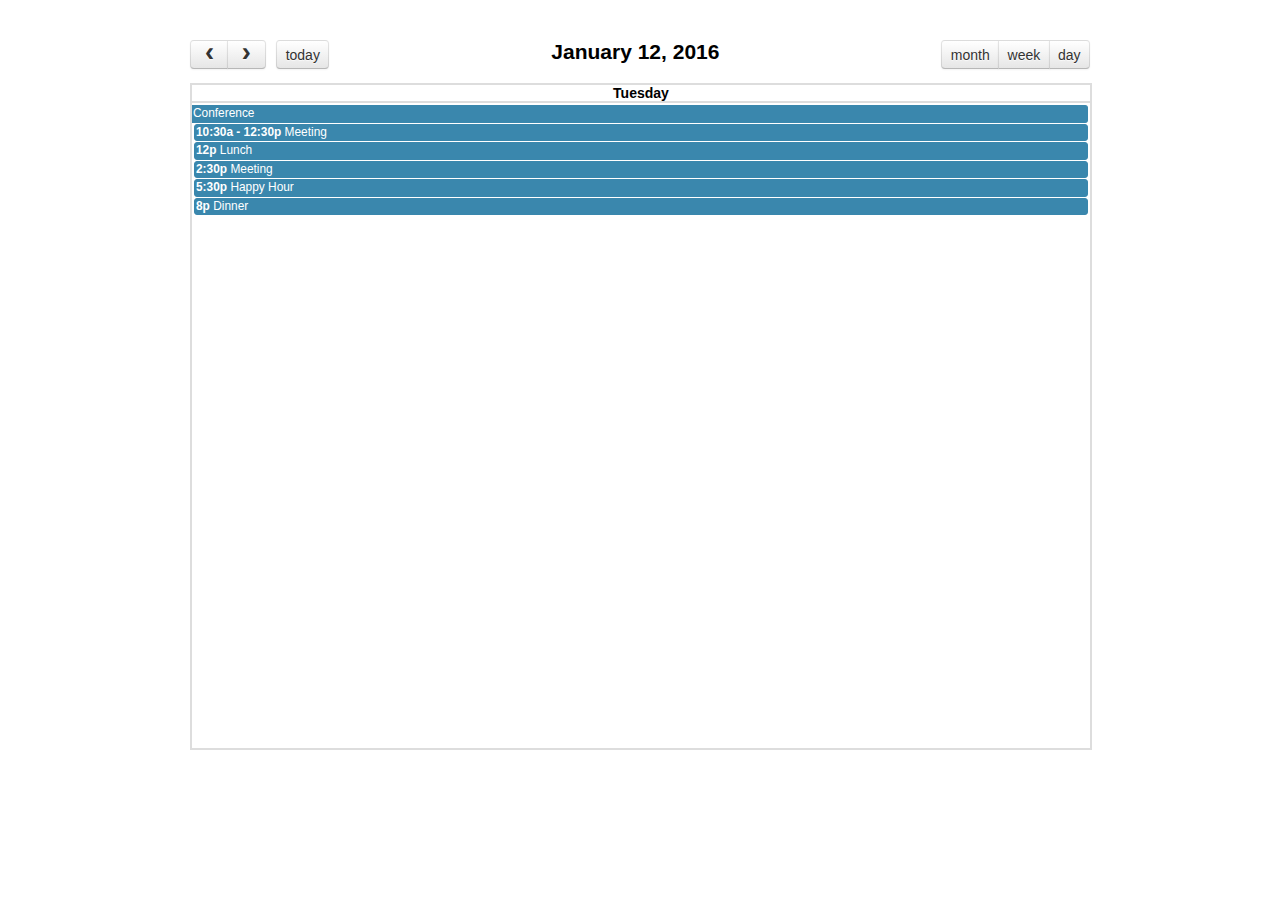
<file: fullcalendar-2.6.0/demos/agenda-views.html>
<!DOCTYPE html>
<html>
<head>
<meta charset='utf-8' />
<link href='../fullcalendar.css' rel='stylesheet' />
<link href='../fullcalendar.print.css' rel='stylesheet' media='print' />
<script src='../lib/moment.min.js'></script>
<script src='../lib/jquery.min.js'></script>
<script src='../fullcalendar.min.js'></script>
<script>

	$(document).ready(function() {

		$('#calendar').fullCalendar({
			header: {
				left: 'prev,next today',
				center: 'title',
				right: 'month,agendaWeek,agendaDay'
			},
			defaultDate: '2016-01-12',
			editable: true,
			eventLimit: true, // allow "more" link when too many events
			events: [
				{
					title: 'All Day Event',
					start: '2016-01-01'
				},
				{
					title: 'Long Event',
					start: '2016-01-07',
					end: '2016-01-10'
				},
				{
					id: 999,
					title: 'Repeating Event',
					start: '2016-01-09T16:00:00'
				},
				{
					id: 999,
					title: 'Repeating Event',
					start: '2016-01-16T16:00:00'
				},
				{
					title: 'Conference',
					start: '2016-01-11',
					end: '2016-01-13'
				},
				{
					title: 'Meeting',
					start: '2016-01-12T10:30:00',
					end: '2016-01-12T12:30:00'
				},
				{
					title: 'Lunch',
					start: '2016-01-12T12:00:00'
				},
				{
					title: 'Meeting',
					start: '2016-01-12T14:30:00'
				},
				{
					title: 'Happy Hour',
					start: '2016-01-12T17:30:00'
				},
				{
					title: 'Dinner',
					start: '2016-01-12T20:00:00'
				},
				{
					title: 'Birthday Party',
					start: '2016-01-13T07:00:00'
				},
				{
					title: 'Click for Google',
					url: 'http://google.com/',
					start: '2016-01-28'
				}
			]
		});

	});

</script>
<style>

	body {
		margin: 40px 10px;
		padding: 0;
		font-family: "Lucida Grande",Helvetica,Arial,Verdana,sans-serif;
		font-size: 14px;
	}

	#calendar {
		max-width: 900px;
		margin: 0 auto;
	}

</style>
</head>
<body>

	<div id='calendar'></div>

</body>
</html>
</file>
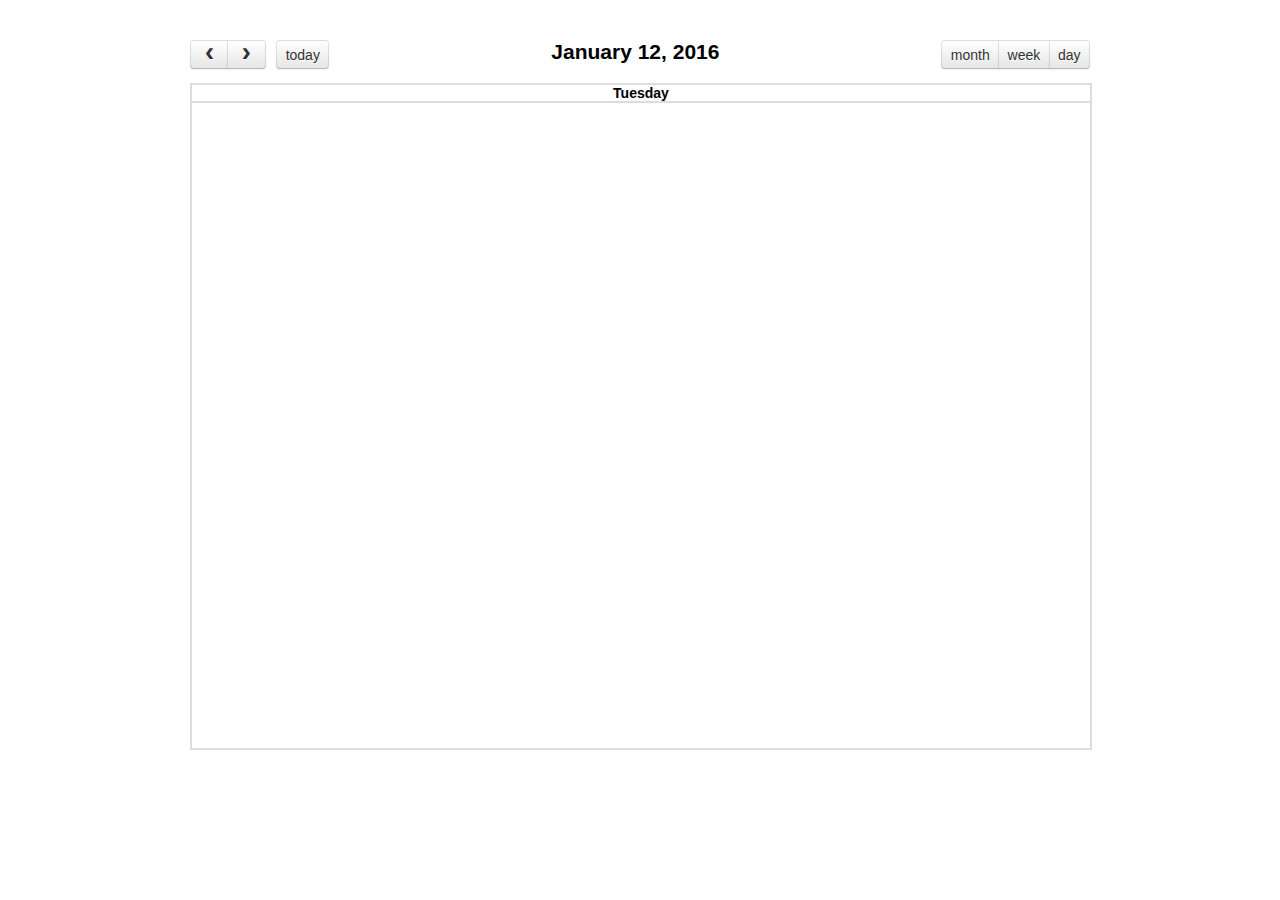
<file: fullcalendar-2.6.0/demos/background-events.html>
<!DOCTYPE html>
<html>
<head>
<meta charset='utf-8' />
<link href='../fullcalendar.css' rel='stylesheet' />
<link href='../fullcalendar.print.css' rel='stylesheet' media='print' />
<script src='../lib/moment.min.js'></script>
<script src='../lib/jquery.min.js'></script>
<script src='../fullcalendar.min.js'></script>
<script>

	$(document).ready(function() {

		$('#calendar').fullCalendar({
			header: {
				left: 'prev,next today',
				center: 'title',
				right: 'month,agendaWeek,agendaDay'
			},
			defaultDate: '2016-01-12',
			businessHours: true, // display business hours
			editable: true,
			events: [
				{
					title: 'Business Lunch',
					start: '2016-01-03T13:00:00',
					constraint: 'businessHours'
				},
				{
					title: 'Meeting',
					start: '2016-01-13T11:00:00',
					constraint: 'availableForMeeting', // defined below
					color: '#257e4a'
				},
				{
					title: 'Conference',
					start: '2016-01-18',
					end: '2016-01-20'
				},
				{
					title: 'Party',
					start: '2016-01-29T20:00:00'
				},

				// areas where "Meeting" must be dropped
				{
					id: 'availableForMeeting',
					start: '2016-01-11T10:00:00',
					end: '2016-01-11T16:00:00',
					rendering: 'background'
				},
				{
					id: 'availableForMeeting',
					start: '2016-01-13T10:00:00',
					end: '2016-01-13T16:00:00',
					rendering: 'background'
				},

				// red areas where no events can be dropped
				{
					start: '2016-01-24',
					end: '2016-01-28',
					overlap: false,
					rendering: 'background',
					color: '#ff9f89'
				},
				{
					start: '2016-01-06',
					end: '2016-01-08',
					overlap: false,
					rendering: 'background',
					color: '#ff9f89'
				}
			]
		});
		
	});

</script>
<style>

	body {
		margin: 40px 10px;
		padding: 0;
		font-family: "Lucida Grande",Helvetica,Arial,Verdana,sans-serif;
		font-size: 14px;
	}

	#calendar {
		max-width: 900px;
		margin: 0 auto;
	}

</style>
</head>
<body>

	<div id='calendar'></div>

</body>
</html>
</file>
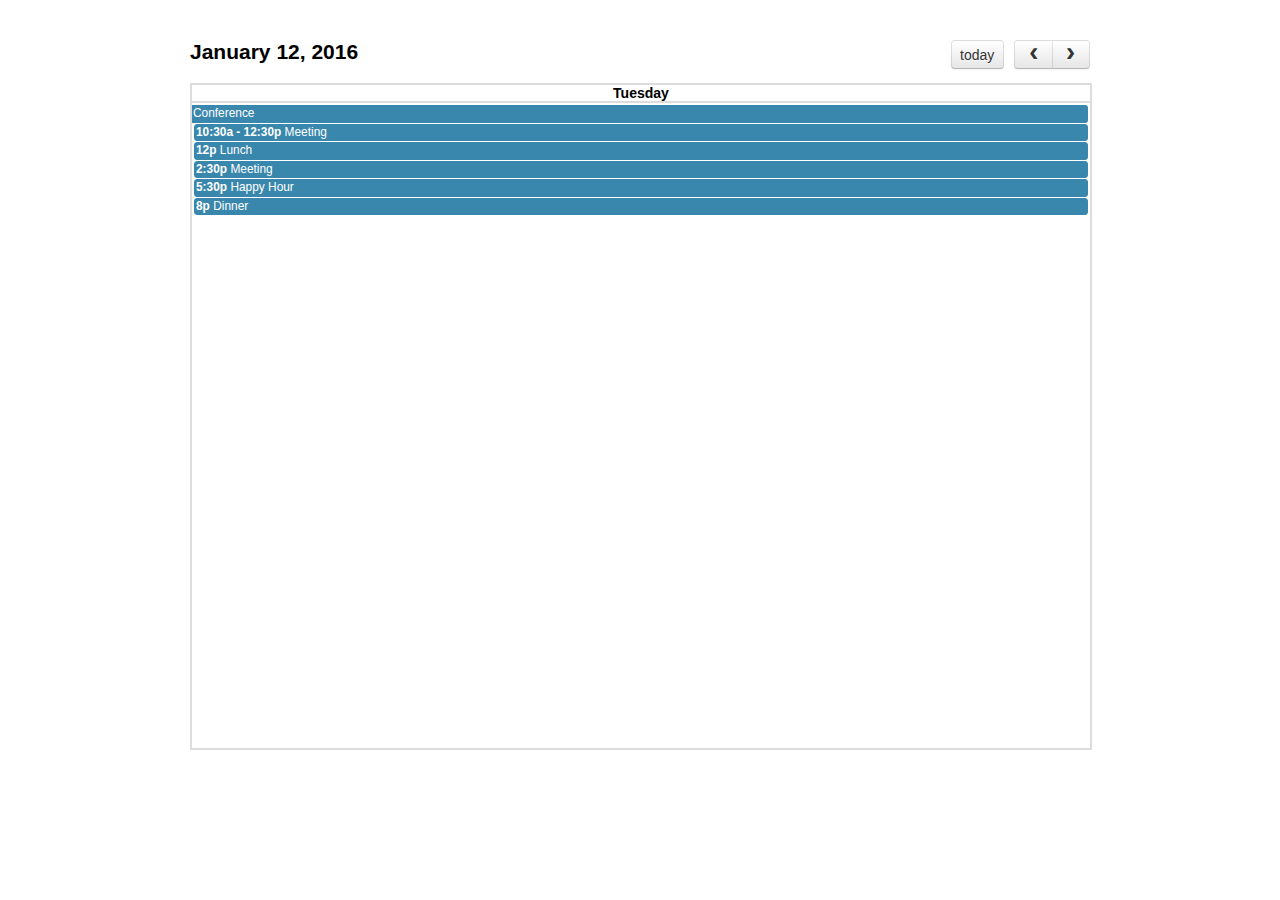
<file: fullcalendar-2.6.0/demos/default.html>
<!DOCTYPE html>
<html>
<head>
<meta charset='utf-8' />
<link href='../fullcalendar.css' rel='stylesheet' />
<link href='../fullcalendar.print.css' rel='stylesheet' media='print' />
<script src='../lib/moment.min.js'></script>
<script src='../lib/jquery.min.js'></script>
<script src='../fullcalendar.min.js'></script>
<script>

	$(document).ready(function() {

		$('#calendar').fullCalendar({
			defaultDate: '2016-01-12',
			editable: true,
			eventLimit: true, // allow "more" link when too many events
			events: [
				{
					title: 'All Day Event',
					start: '2016-01-01'
				},
				{
					title: 'Long Event',
					start: '2016-01-07',
					end: '2016-01-10'
				},
				{
					id: 999,
					title: 'Repeating Event',
					start: '2016-01-09T16:00:00'
				},
				{
					id: 999,
					title: 'Repeating Event',
					start: '2016-01-16T16:00:00'
				},
				{
					title: 'Conference',
					start: '2016-01-11',
					end: '2016-01-13'
				},
				{
					title: 'Meeting',
					start: '2016-01-12T10:30:00',
					end: '2016-01-12T12:30:00'
				},
				{
					title: 'Lunch',
					start: '2016-01-12T12:00:00'
				},
				{
					title: 'Meeting',
					start: '2016-01-12T14:30:00'
				},
				{
					title: 'Happy Hour',
					start: '2016-01-12T17:30:00'
				},
				{
					title: 'Dinner',
					start: '2016-01-12T20:00:00'
				},
				{
					title: 'Birthday Party',
					start: '2016-01-13T07:00:00'
				},
				{
					title: 'Click for Google',
					url: 'http://google.com/',
					start: '2016-01-28'
				}
			]
		});
		
	});

</script>
<style>

	body {
		margin: 40px 10px;
		padding: 0;
		font-family: "Lucida Grande",Helvetica,Arial,Verdana,sans-serif;
		font-size: 14px;
	}

	#calendar {
		max-width: 900px;
		margin: 0 auto;
	}

</style>
</head>
<body>

	<div id='calendar'></div>

</body>
</html>
</file>
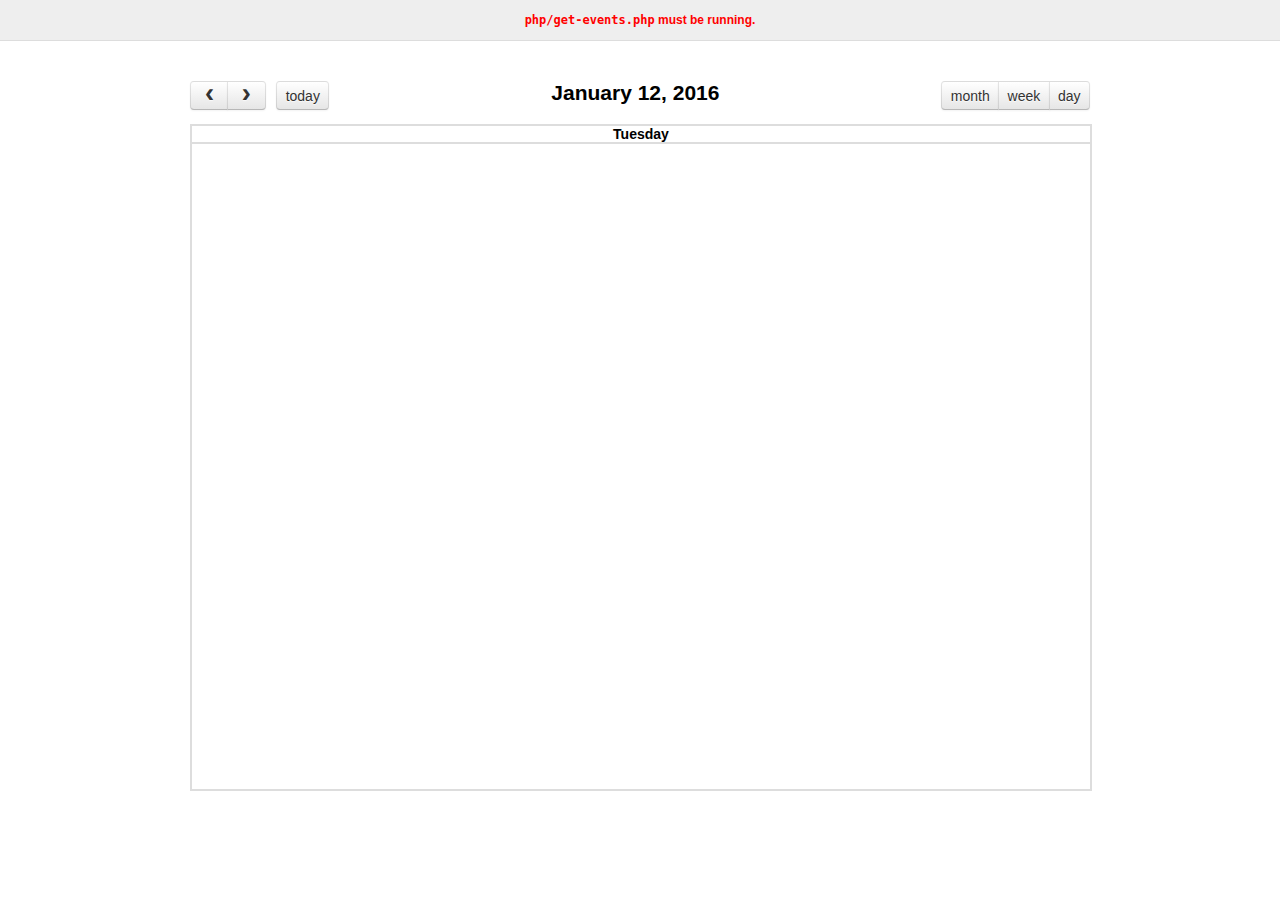
<file: fullcalendar-2.6.0/demos/json.html>
<!DOCTYPE html>
<html>
<head>
<meta charset='utf-8' />
<link href='../fullcalendar.css' rel='stylesheet' />
<link href='../fullcalendar.print.css' rel='stylesheet' media='print' />
<script src='../lib/moment.min.js'></script>
<script src='../lib/jquery.min.js'></script>
<script src='../fullcalendar.min.js'></script>
<script>

	$(document).ready(function() {
	
		$('#calendar').fullCalendar({
			header: {
				left: 'prev,next today',
				center: 'title',
				right: 'month,agendaWeek,agendaDay'
			},
			defaultDate: '2016-01-12',
			editable: true,
			eventLimit: true, // allow "more" link when too many events
			events: {
				url: 'php/get-events.php',
				error: function() {
					$('#script-warning').show();
				}
			},
			loading: function(bool) {
				$('#loading').toggle(bool);
			}
		});
		
	});

</script>
<style>

	body {
		margin: 0;
		padding: 0;
		font-family: "Lucida Grande",Helvetica,Arial,Verdana,sans-serif;
		font-size: 14px;
	}

	#script-warning {
		display: none;
		background: #eee;
		border-bottom: 1px solid #ddd;
		padding: 0 10px;
		line-height: 40px;
		text-align: center;
		font-weight: bold;
		font-size: 12px;
		color: red;
	}

	#loading {
		display: none;
		position: absolute;
		top: 10px;
		right: 10px;
	}

	#calendar {
		max-width: 900px;
		margin: 40px auto;
		padding: 0 10px;
	}

</style>
</head>
<body>

	<div id='script-warning'>
		<code>php/get-events.php</code> must be running.
	</div>

	<div id='loading'>loading...</div>

	<div id='calendar'></div>

</body>
</html>
</file>
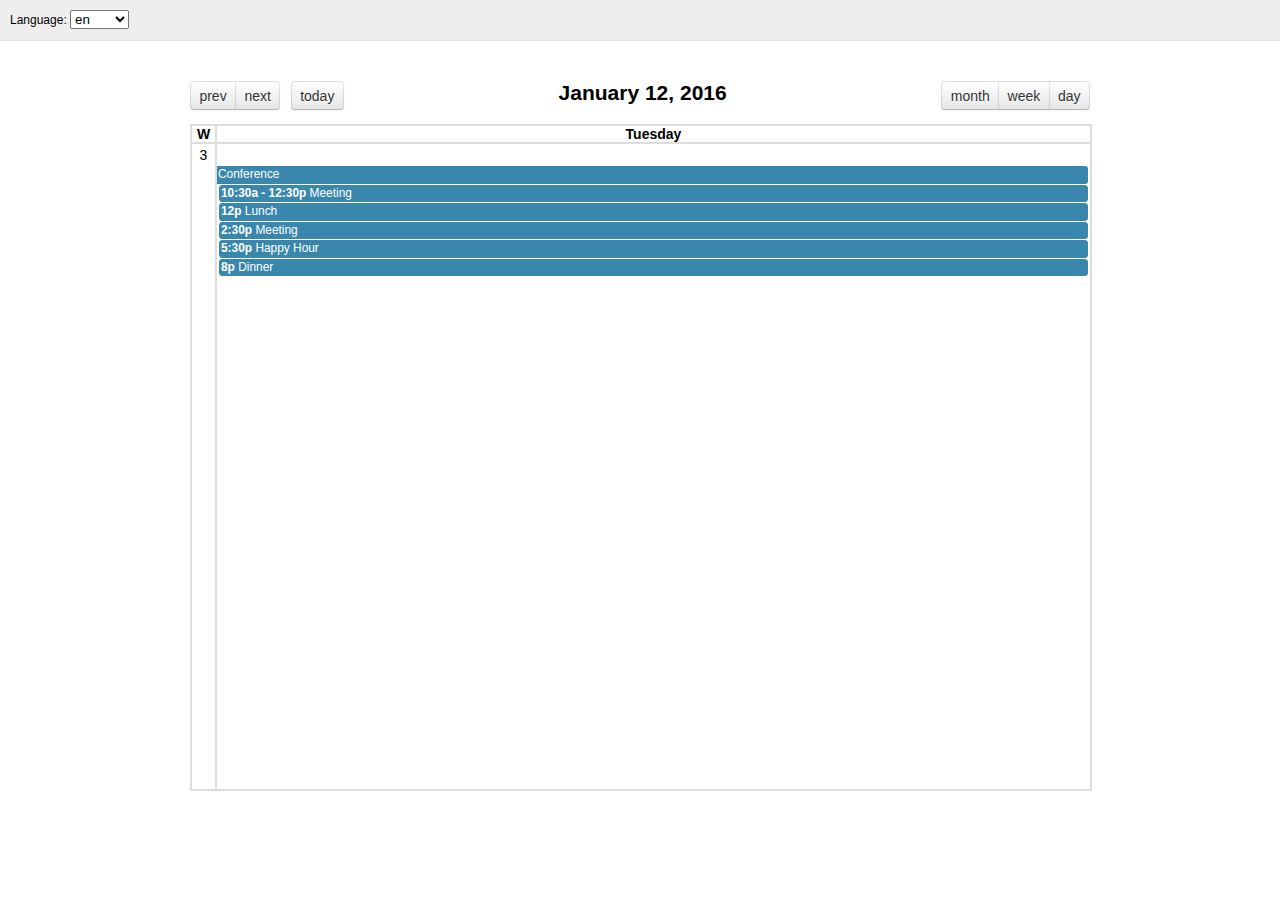
<file: fullcalendar-2.6.0/demos/languages.html>
<!DOCTYPE html>
<html>
<head>
<meta charset='utf-8' />
<link rel='stylesheet' href='../lib/cupertino/jquery-ui.min.css' />
<link href='../fullcalendar.css' rel='stylesheet' />
<link href='../fullcalendar.print.css' rel='stylesheet' media='print' />
<script src='../lib/moment.min.js'></script>
<script src='../lib/jquery.min.js'></script>
<script src='../fullcalendar.min.js'></script>
<script src='../lang-all.js'></script>
<script>

	$(document).ready(function() {
		var currentLangCode = 'en';

		// build the language selector's options
		$.each($.fullCalendar.langs, function(langCode) {
			$('#lang-selector').append(
				$('<option/>')
					.attr('value', langCode)
					.prop('selected', langCode == currentLangCode)
					.text(langCode)
			);
		});

		// rerender the calendar when the selected option changes
		$('#lang-selector').on('change', function() {
			if (this.value) {
				currentLangCode = this.value;
				$('#calendar').fullCalendar('destroy');
				renderCalendar();
			}
		});

		function renderCalendar() {
			$('#calendar').fullCalendar({
				header: {
					left: 'prev,next today',
					center: 'title',
					right: 'month,agendaWeek,agendaDay'
				},
				defaultDate: '2016-01-12',
				lang: currentLangCode,
				buttonIcons: false, // show the prev/next text
				weekNumbers: true,
				editable: true,
				eventLimit: true, // allow "more" link when too many events
				events: [
					{
						title: 'All Day Event',
						start: '2016-01-01'
					},
					{
						title: 'Long Event',
						start: '2016-01-07',
						end: '2016-01-10'
					},
					{
						id: 999,
						title: 'Repeating Event',
						start: '2016-01-09T16:00:00'
					},
					{
						id: 999,
						title: 'Repeating Event',
						start: '2016-01-16T16:00:00'
					},
					{
						title: 'Conference',
						start: '2016-01-11',
						end: '2016-01-13'
					},
					{
						title: 'Meeting',
						start: '2016-01-12T10:30:00',
						end: '2016-01-12T12:30:00'
					},
					{
						title: 'Lunch',
						start: '2016-01-12T12:00:00'
					},
					{
						title: 'Meeting',
						start: '2016-01-12T14:30:00'
					},
					{
						title: 'Happy Hour',
						start: '2016-01-12T17:30:00'
					},
					{
						title: 'Dinner',
						start: '2016-01-12T20:00:00'
					},
					{
						title: 'Birthday Party',
						start: '2016-01-13T07:00:00'
					},
					{
						title: 'Click for Google',
						url: 'http://google.com/',
						start: '2016-01-28'
					}
				]
			});
		}

		renderCalendar();
	});

</script>
<style>

	body {
		margin: 0;
		padding: 0;
		font-family: "Lucida Grande",Helvetica,Arial,Verdana,sans-serif;
		font-size: 14px;
	}

	#top {
		background: #eee;
		border-bottom: 1px solid #ddd;
		padding: 0 10px;
		line-height: 40px;
		font-size: 12px;
	}

	#calendar {
		max-width: 900px;
		margin: 40px auto;
		padding: 0 10px;
	}

</style>
</head>
<body>

	<div id='top'>

		Language:
		<select id='lang-selector'></select>

	</div>

	<div id='calendar'></div>

</body>
</html>
</file>
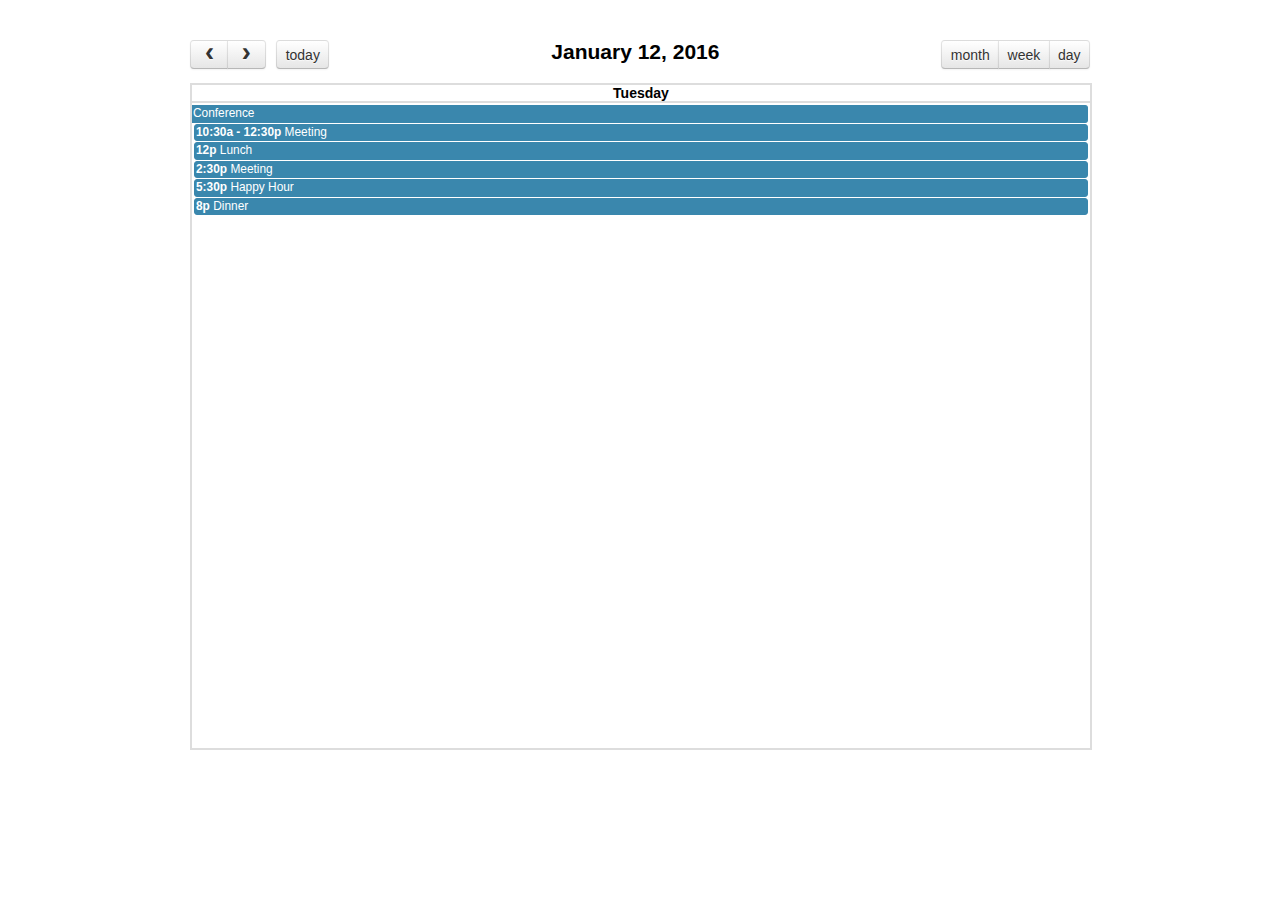
<file: fullcalendar-2.6.0/demos/selectable.html>
<!DOCTYPE html>
<html>
<head>
<meta charset='utf-8' />
<link href='../fullcalendar.css' rel='stylesheet' />
<link href='../fullcalendar.print.css' rel='stylesheet' media='print' />
<script src='../lib/moment.min.js'></script>
<script src='../lib/jquery.min.js'></script>
<script src='../fullcalendar.min.js'></script>
<script>

	$(document).ready(function() {
		
		$('#calendar').fullCalendar({
			header: {
				left: 'prev,next today',
				center: 'title',
				right: 'month,agendaWeek,agendaDay'
			},
			defaultDate: '2016-01-12',
			selectable: true,
			selectHelper: true,
			select: function(start, end) {
				var title = prompt('Event Title:');
				var eventData;
				if (title) {
					eventData = {
						title: title,
						start: start,
						end: end
					};
					$('#calendar').fullCalendar('renderEvent', eventData, true); // stick? = true
				}
				$('#calendar').fullCalendar('unselect');
			},
			editable: true,
			eventLimit: true, // allow "more" link when too many events
			events: [
				{
					title: 'All Day Event',
					start: '2016-01-01'
				},
				{
					title: 'Long Event',
					start: '2016-01-07',
					end: '2016-01-10'
				},
				{
					id: 999,
					title: 'Repeating Event',
					start: '2016-01-09T16:00:00'
				},
				{
					id: 999,
					title: 'Repeating Event',
					start: '2016-01-16T16:00:00'
				},
				{
					title: 'Conference',
					start: '2016-01-11',
					end: '2016-01-13'
				},
				{
					title: 'Meeting',
					start: '2016-01-12T10:30:00',
					end: '2016-01-12T12:30:00'
				},
				{
					title: 'Lunch',
					start: '2016-01-12T12:00:00'
				},
				{
					title: 'Meeting',
					start: '2016-01-12T14:30:00'
				},
				{
					title: 'Happy Hour',
					start: '2016-01-12T17:30:00'
				},
				{
					title: 'Dinner',
					start: '2016-01-12T20:00:00'
				},
				{
					title: 'Birthday Party',
					start: '2016-01-13T07:00:00'
				},
				{
					title: 'Click for Google',
					url: 'http://google.com/',
					start: '2016-01-28'
				}
			]
		});
		
	});

</script>
<style>

	body {
		margin: 40px 10px;
		padding: 0;
		font-family: "Lucida Grande",Helvetica,Arial,Verdana,sans-serif;
		font-size: 14px;
	}

	#calendar {
		max-width: 900px;
		margin: 0 auto;
	}

</style>
</head>
<body>

	<div id='calendar'></div>

</body>
</html>
</file>
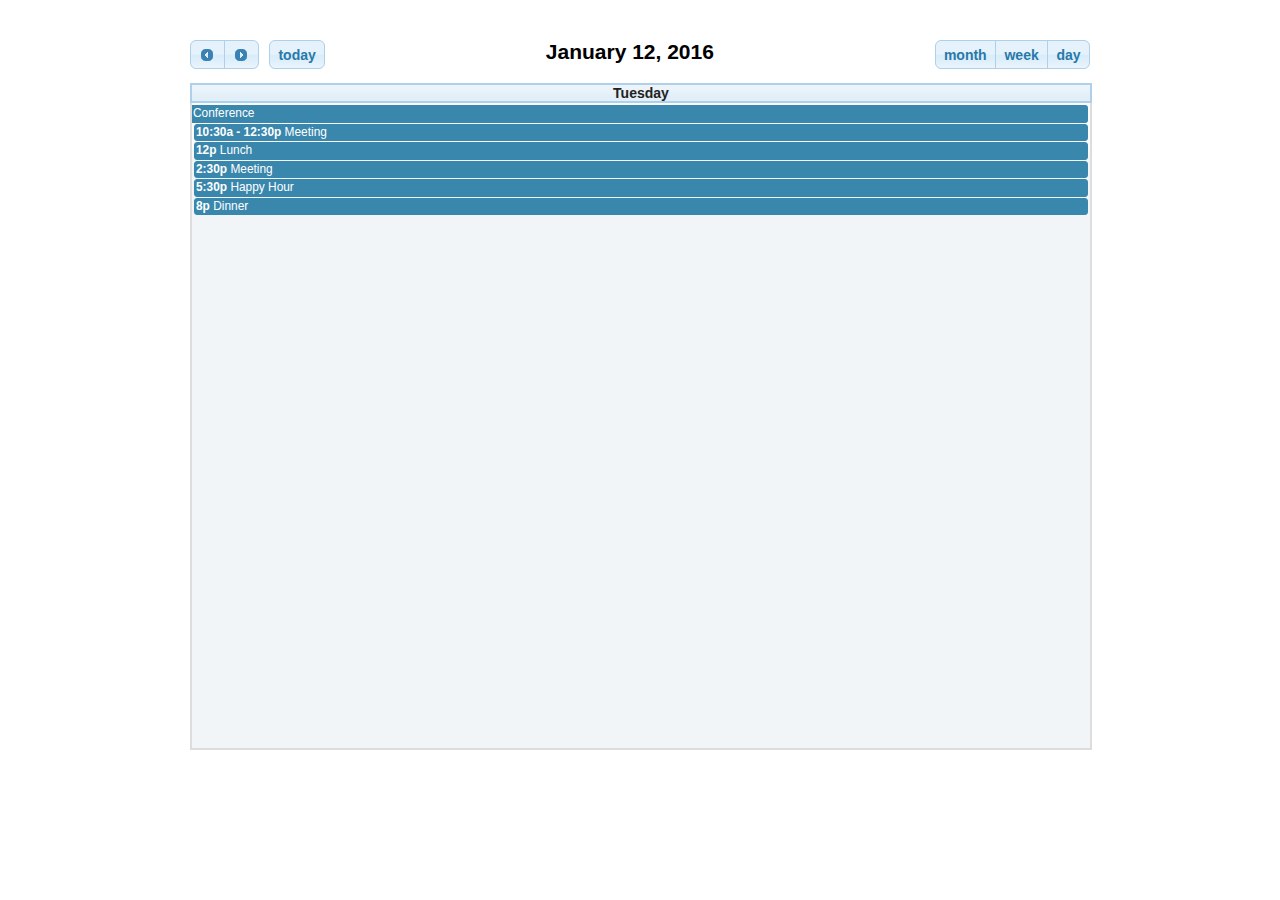
<file: fullcalendar-2.6.0/demos/theme.html>
<!DOCTYPE html>
<html>
<head>
<meta charset='utf-8' />
<link rel='stylesheet' href='../lib/cupertino/jquery-ui.min.css' />
<link href='../fullcalendar.css' rel='stylesheet' />
<link href='../fullcalendar.print.css' rel='stylesheet' media='print' />
<script src='../lib/moment.min.js'></script>
<script src='../lib/jquery.min.js'></script>
<script src='../fullcalendar.min.js'></script>
<script>

	$(document).ready(function() {

		$('#calendar').fullCalendar({
			theme: true,
			header: {
				left: 'prev,next today',
				center: 'title',
				right: 'month,agendaWeek,agendaDay'
			},
			defaultDate: '2016-01-12',
			editable: true,
			eventLimit: true, // allow "more" link when too many events
			events: [
				{
					title: 'All Day Event',
					start: '2016-01-01'
				},
				{
					title: 'Long Event',
					start: '2016-01-07',
					end: '2016-01-10'
				},
				{
					id: 999,
					title: 'Repeating Event',
					start: '2016-01-09T16:00:00'
				},
				{
					id: 999,
					title: 'Repeating Event',
					start: '2016-01-16T16:00:00'
				},
				{
					title: 'Conference',
					start: '2016-01-11',
					end: '2016-01-13'
				},
				{
					title: 'Meeting',
					start: '2016-01-12T10:30:00',
					end: '2016-01-12T12:30:00'
				},
				{
					title: 'Lunch',
					start: '2016-01-12T12:00:00'
				},
				{
					title: 'Meeting',
					start: '2016-01-12T14:30:00'
				},
				{
					title: 'Happy Hour',
					start: '2016-01-12T17:30:00'
				},
				{
					title: 'Dinner',
					start: '2016-01-12T20:00:00'
				},
				{
					title: 'Birthday Party',
					start: '2016-01-13T07:00:00'
				},
				{
					title: 'Click for Google',
					url: 'http://google.com/',
					start: '2016-01-28'
				}
			]
		});
		
	});

</script>
<style>

	body {
		margin: 40px 10px;
		padding: 0;
		font-family: "Lucida Grande",Helvetica,Arial,Verdana,sans-serif;
		font-size: 14px;
	}

	#calendar {
		max-width: 900px;
		margin: 0 auto;
	}

</style>
</head>
<body>

	<div id='calendar'></div>

</body>
</html>
</file>
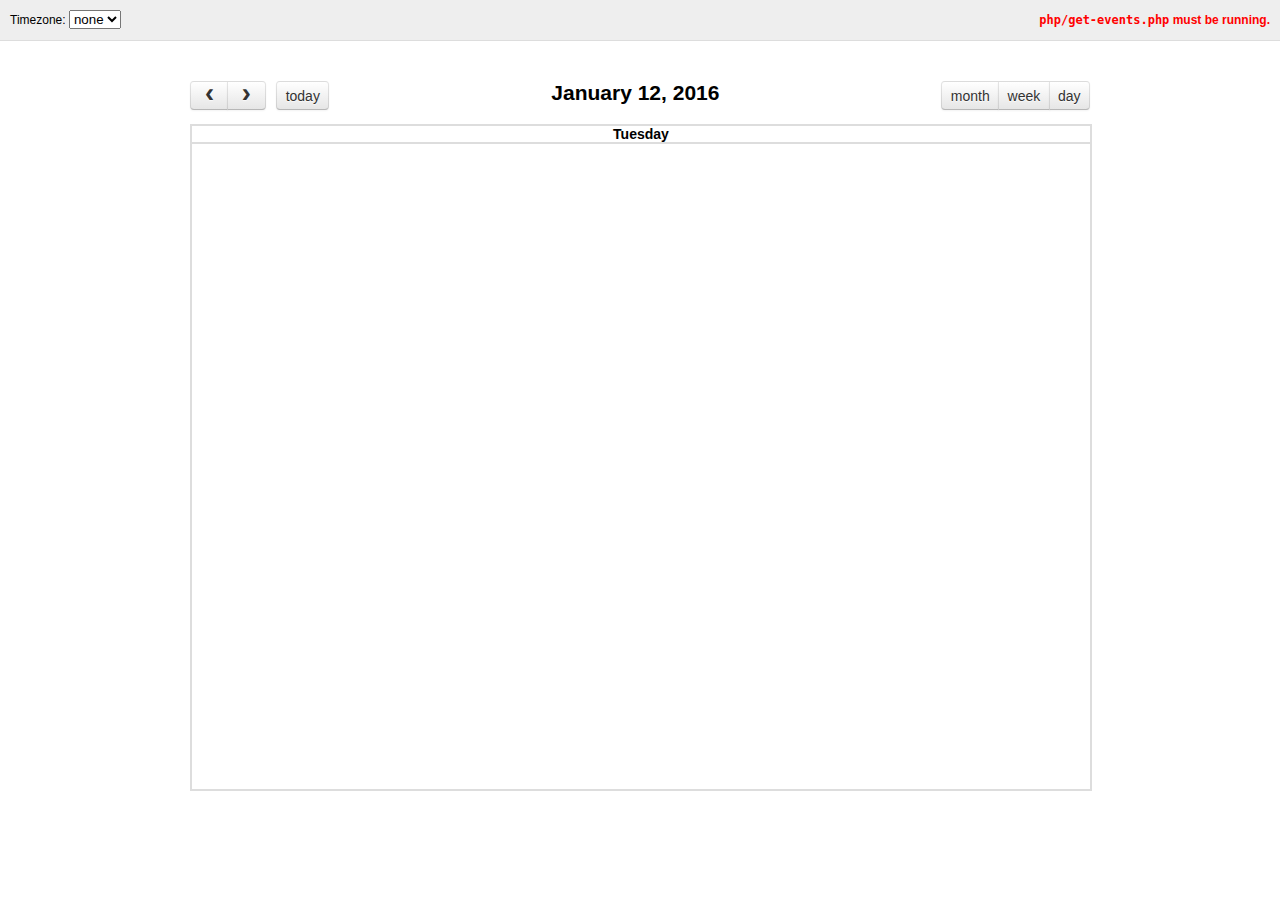
<file: fullcalendar-2.6.0/demos/timezones.html>
<!DOCTYPE html>
<html>
<head>
<meta charset='utf-8' />
<link href='../fullcalendar.css' rel='stylesheet' />
<link href='../fullcalendar.print.css' rel='stylesheet' media='print' />
<script src='../lib/moment.min.js'></script>
<script src='../lib/jquery.min.js'></script>
<script src='../fullcalendar.min.js'></script>
<script>

	$(document).ready(function() {
		var currentTimezone = false;

		// load the list of available timezones
		$.getJSON('php/get-timezones.php', function(timezones) {
			$.each(timezones, function(i, timezone) {
				if (timezone != 'UTC') { // UTC is already in the list
					$('#timezone-selector').append(
						$("<option/>").text(timezone).attr('value', timezone)
					);
				}
			});
		});

		// when the timezone selector changes, rerender the calendar
		$('#timezone-selector').on('change', function() {
			currentTimezone = this.value || false;
			$('#calendar').fullCalendar('destroy');
			renderCalendar();
		});

		function renderCalendar() {
			$('#calendar').fullCalendar({
				header: {
					left: 'prev,next today',
					center: 'title',
					right: 'month,agendaWeek,agendaDay'
				},
				defaultDate: '2016-01-12',
				timezone: currentTimezone,
				editable: true,
				selectable: true,
				eventLimit: true, // allow "more" link when too many events
				events: {
					url: 'php/get-events.php',
					error: function() {
						$('#script-warning').show();
					}
				},
				loading: function(bool) {
					$('#loading').toggle(bool);
				},
				eventRender: function(event, el) {
					// render the timezone offset below the event title
					if (event.start.hasZone()) {
						el.find('.fc-title').after(
							$('<div class="tzo"/>').text(event.start.format('Z'))
						);
					}
				},
				dayClick: function(date) {
					console.log('dayClick', date.format());
				},
				select: function(startDate, endDate) {
					console.log('select', startDate.format(), endDate.format());
				}
			});
		}

		renderCalendar();
	});

</script>
<style>

	body {
		margin: 0;
		padding: 0;
		font-family: "Lucida Grande",Helvetica,Arial,Verdana,sans-serif;
		font-size: 14px;
	}

	#top {
		background: #eee;
		border-bottom: 1px solid #ddd;
		padding: 0 10px;
		line-height: 40px;
		font-size: 12px;
	}
	.left { float: left }
	.right { float: right }
	.clear { clear: both }

	#script-warning, #loading { display: none }
	#script-warning { font-weight: bold; color: red }

	#calendar {
		max-width: 900px;
		margin: 40px auto;
		padding: 0 10px;
	}

	.tzo {
		color: #000;
	}

</style>
</head>
<body>

	<div id='top'>

		<div class='left'>
			Timezone:
			<select id='timezone-selector'>
				<option value='' selected>none</option>
				<option value='local'>local</option>
				<option value='UTC'>UTC</option>
			</select>
		</div>

		<div class='right'>
			<span id='loading'>loading...</span>
			<span id='script-warning'><code>php/get-events.php</code> must be running.</span>
		</div>

		<div class='clear'></div>

	</div>

	<div id='calendar'></div>

</body>
</html>
</file>
<file: fullcalendar-2.6.0/fullcalendar.css>
/*!
 * FullCalendar v2.6.0 Stylesheet
 * Docs & License: http://fullcalendar.io/
 * (c) 2015 Adam Shaw
 */


.fc {
	direction: ltr;
	text-align: left;
}

.fc-rtl {
	text-align: right;
}

body .fc { /* extra precedence to overcome jqui */
	font-size: 1em;
}


/* Colors
--------------------------------------------------------------------------------------------------*/

.fc-unthemed th,
.fc-unthemed td,
.fc-unthemed thead,
.fc-unthemed tbody,
.fc-unthemed .fc-divider,
.fc-unthemed .fc-row,
.fc-unthemed .fc-popover {
	border-color: #ddd;
}

.fc-unthemed .fc-popover {
	background-color: #fff;
}

.fc-unthemed .fc-divider,
.fc-unthemed .fc-popover .fc-header {
	background: #eee;
}

.fc-unthemed .fc-popover .fc-header .fc-close {
	color: #666;
}

.fc-unthemed .fc-today {
	background: #fcf8e3;
}

.fc-highlight { /* when user is selecting cells */
	background: #bce8f1;
	opacity: .3;
	filter: alpha(opacity=30); /* for IE */
}

.fc-bgevent { /* default look for background events */
	background: rgb(143, 223, 130);
	opacity: .3;
	filter: alpha(opacity=30); /* for IE */
}

.fc-nonbusiness { /* default look for non-business-hours areas */
	/* will inherit .fc-bgevent's styles */
	background: #d7d7d7;
}


/* Icons (inline elements with styled text that mock arrow icons)
--------------------------------------------------------------------------------------------------*/

.fc-icon {
	display: inline-block;
	width: 1em;
	height: 1em;
	line-height: 1em;
	font-size: 1em;
	text-align: center;
	overflow: hidden;
	font-family: "Courier New", Courier, monospace;

	/* don't allow browser text-selection */
	-webkit-touch-callout: none;
	-webkit-user-select: none;
	-khtml-user-select: none;
	-moz-user-select: none;
	-ms-user-select: none;
	user-select: none;
	}

/*
Acceptable font-family overrides for individual icons:
	"Arial", sans-serif
	"Times New Roman", serif

NOTE: use percentage font sizes or else old IE chokes
*/

.fc-icon:after {
	position: relative;
	margin: 0 -1em; /* ensures character will be centered, regardless of width */
}

.fc-icon-left-single-arrow:after {
	content: "\02039";
	font-weight: bold;
	font-size: 200%;
	top: -7%;
	left: 3%;
}

.fc-icon-right-single-arrow:after {
	content: "\0203A";
	font-weight: bold;
	font-size: 200%;
	top: -7%;
	left: -3%;
}

.fc-icon-left-double-arrow:after {
	content: "\000AB";
	font-size: 160%;
	top: -7%;
}

.fc-icon-right-double-arrow:after {
	content: "\000BB";
	font-size: 160%;
	top: -7%;
}

.fc-icon-left-triangle:after {
	content: "\25C4";
	font-size: 125%;
	top: 3%;
	left: -2%;
}

.fc-icon-right-triangle:after {
	content: "\25BA";
	font-size: 125%;
	top: 3%;
	left: 2%;
}

.fc-icon-down-triangle:after {
	content: "\25BC";
	font-size: 125%;
	top: 2%;
}

.fc-icon-x:after {
	content: "\000D7";
	font-size: 200%;
	top: 6%;
}


/* Buttons (styled <button> tags, normalized to work cross-browser)
--------------------------------------------------------------------------------------------------*/

.fc button {
	/* force height to include the border and padding */
	-moz-box-sizing: border-box;
	-webkit-box-sizing: border-box;
	box-sizing: border-box;

	/* dimensions */
	margin: 0;
	height: 2.1em;
	padding: 0 .6em;

	/* text & cursor */
	font-size: 1em; /* normalize */
	white-space: nowrap;
	cursor: pointer;
}

/* Firefox has an annoying inner border */
.fc button::-moz-focus-inner { margin: 0; padding: 0; }

.fc-state-default { /* non-theme */
	border: 1px solid;
}

.fc-state-default.fc-corner-left { /* non-theme */
	border-top-left-radius: 4px;
	border-bottom-left-radius: 4px;
}

.fc-state-default.fc-corner-right { /* non-theme */
	border-top-right-radius: 4px;
	border-bottom-right-radius: 4px;
}

/* icons in buttons */

.fc button .fc-icon { /* non-theme */
	position: relative;
	top: -0.05em; /* seems to be a good adjustment across browsers */
	margin: 0 .2em;
	vertical-align: middle;
}

/*
  button states
  borrowed from twitter bootstrap (http://twitter.github.com/bootstrap/)
*/

.fc-state-default {
	background-color: #f5f5f5;
	background-image: -moz-linear-gradient(top, #ffffff, #e6e6e6);
	background-image: -webkit-gradient(linear, 0 0, 0 100%, from(#ffffff), to(#e6e6e6));
	background-image: -webkit-linear-gradient(top, #ffffff, #e6e6e6);
	background-image: -o-linear-gradient(top, #ffffff, #e6e6e6);
	background-image: linear-gradient(to bottom, #ffffff, #e6e6e6);
	background-repeat: repeat-x;
	border-color: #e6e6e6 #e6e6e6 #bfbfbf;
	border-color: rgba(0, 0, 0, 0.1) rgba(0, 0, 0, 0.1) rgba(0, 0, 0, 0.25);
	color: #333;
	text-shadow: 0 1px 1px rgba(255, 255, 255, 0.75);
	box-shadow: inset 0 1px 0 rgba(255, 255, 255, 0.2), 0 1px 2px rgba(0, 0, 0, 0.05);
}

.fc-state-hover,
.fc-state-down,
.fc-state-active,
.fc-state-disabled {
	color: #333333;
	background-color: #e6e6e6;
}

.fc-state-hover {
	color: #333333;
	text-decoration: none;
	background-position: 0 -15px;
	-webkit-transition: background-position 0.1s linear;
	   -moz-transition: background-position 0.1s linear;
	     -o-transition: background-position 0.1s linear;
	        transition: background-position 0.1s linear;
}

.fc-state-down,
.fc-state-active {
	background-color: #cccccc;
	background-image: none;
	box-shadow: inset 0 2px 4px rgba(0, 0, 0, 0.15), 0 1px 2px rgba(0, 0, 0, 0.05);
}

.fc-state-disabled {
	cursor: default;
	background-image: none;
	opacity: 0.65;
	filter: alpha(opacity=65);
	box-shadow: none;
}


/* Buttons Groups
--------------------------------------------------------------------------------------------------*/

.fc-button-group {
	display: inline-block;
}

/*
every button that is not first in a button group should scootch over one pixel and cover the
previous button's border...
*/

.fc .fc-button-group > * { /* extra precedence b/c buttons have margin set to zero */
	float: left;
	margin: 0 0 0 -1px;
}

.fc .fc-button-group > :first-child { /* same */
	margin-left: 0;
}


/* Popover
--------------------------------------------------------------------------------------------------*/

.fc-popover {
	position: absolute;
	box-shadow: 0 2px 6px rgba(0,0,0,.15);
}

.fc-popover .fc-header { /* TODO: be more consistent with fc-head/fc-body */
	padding: 2px 4px;
}

.fc-popover .fc-header .fc-title {
	margin: 0 2px;
}

.fc-popover .fc-header .fc-close {
	cursor: pointer;
}

.fc-ltr .fc-popover .fc-header .fc-title,
.fc-rtl .fc-popover .fc-header .fc-close {
	float: left;
}

.fc-rtl .fc-popover .fc-header .fc-title,
.fc-ltr .fc-popover .fc-header .fc-close {
	float: right;
}

/* unthemed */

.fc-unthemed .fc-popover {
	border-width: 1px;
	border-style: solid;
}

.fc-unthemed .fc-popover .fc-header .fc-close {
	font-size: .9em;
	margin-top: 2px;
}

/* jqui themed */

.fc-popover > .ui-widget-header + .ui-widget-content {
	border-top: 0; /* where they meet, let the header have the border */
}


/* Misc Reusable Components
--------------------------------------------------------------------------------------------------*/

.fc-divider {
	border-style: solid;
	border-width: 1px;
}

hr.fc-divider {
	height: 0;
	margin: 0;
	padding: 0 0 2px; /* height is unreliable across browsers, so use padding */
	border-width: 1px 0;
}

.fc-clear {
	clear: both;
}

.fc-bg,
.fc-bgevent-skeleton,
.fc-highlight-skeleton,
.fc-helper-skeleton {
	/* these element should always cling to top-left/right corners */
	position: absolute;
	top: 0;
	left: 0;
	right: 0;
}

.fc-bg {
	bottom: 0; /* strech bg to bottom edge */
}

.fc-bg table {
	height: 100%; /* strech bg to bottom edge */
}


/* Tables
--------------------------------------------------------------------------------------------------*/

.fc table {
	width: 100%;
	table-layout: fixed;
	border-collapse: collapse;
	border-spacing: 0;
	font-size: 1em; /* normalize cross-browser */
}

.fc th {
	text-align: center;
}

.fc th,
.fc td {
	border-style: solid;
	border-width: 2px;
	padding: 0;
	vertical-align: top;
}

.fc td.fc-today {
	border-style: double; /* overcome neighboring borders */
}


/* Fake Table Rows
--------------------------------------------------------------------------------------------------*/

.fc .fc-row { /* extra precedence to overcome themes w/ .ui-widget-content forcing a 1px border */
	/* no visible border by default. but make available if need be (scrollbar width compensation) */
	border-style: solid;
	border-width: 0;
}

.fc-row table {
	/* don't put left/right border on anything within a fake row.
	   the outer tbody will worry about this */
	border-left: 0 hidden transparent;
	border-right: 0 hidden transparent;

	/* no bottom borders on rows */
	border-bottom: 0 hidden transparent;
}

.fc-row:first-child table {
	border-top: 0 hidden transparent; /* no top border on first row */
}


/* Day Row (used within the header and the DayGrid)
--------------------------------------------------------------------------------------------------*/

.fc-row {
	position: relative;
}

.fc-row .fc-bg {
	z-index: 1;
}

/* highlighting cells & background event skeleton */

.fc-row .fc-bgevent-skeleton,
.fc-row .fc-highlight-skeleton {
	bottom: 0; /* stretch skeleton to bottom of row */
}

.fc-row .fc-bgevent-skeleton table,
.fc-row .fc-highlight-skeleton table {
	height: 100%; /* stretch skeleton to bottom of row */
}

.fc-row .fc-highlight-skeleton td,
.fc-row .fc-bgevent-skeleton td {
	border-color: transparent;
}

.fc-row .fc-bgevent-skeleton {
	z-index: 2;

}

.fc-row .fc-highlight-skeleton {
	z-index: 3;
}

/*
row content (which contains day/week numbers and events) as well as "helper" (which contains
temporary rendered events).
*/

.fc-row .fc-content-skeleton {
	position: relative;
	z-index: 4;
	padding-bottom: 2px; /* matches the space above the events */
}

.fc-row .fc-helper-skeleton {
	z-index: 5;
}

.fc-row .fc-content-skeleton td,
.fc-row .fc-helper-skeleton td {
	/* see-through to the background below */
	background: none; /* in case <td>s are globally styled */
	border-color: transparent;

	/* don't put a border between events and/or the day number */
	border-bottom: 0;
}

.fc-row .fc-content-skeleton tbody td, /* cells with events inside (so NOT the day number cell) */
.fc-row .fc-helper-skeleton tbody td {
	/* don't put a border between event cells */
	border-top: 0;
}


/* Scrolling Container
--------------------------------------------------------------------------------------------------*/

.fc-scroller { /* this class goes on elements for guaranteed vertical scrollbars */
	overflow-y: scroll;
	overflow-x: hidden;
}

.fc-scroller > * { /* we expect an immediate inner element */
	position: relative; /* re-scope all positions */
	width: 100%; /* hack to force re-sizing this inner element when scrollbars appear/disappear */
	overflow: hidden; /* don't let negative margins or absolute positioning create further scroll */
}


/* Global Event Styles
--------------------------------------------------------------------------------------------------*/

.fc-event {
	position: relative; /* for resize handle and other inner positioning */
	display: block; /* make the <a> tag block */
	font-size: .85em;
	line-height: 1.3;
	border-radius: 3px;
	border: 1px solid #3a87ad; /* default BORDER color */
	background-color: #3a87ad; /* default BACKGROUND color */
	font-weight: normal; /* undo jqui's ui-widget-header bold */
}

/* overpower some of bootstrap's and jqui's styles on <a> tags */
.fc-event,
.fc-event:hover,
.ui-widget .fc-event {
	color: #fff; /* default TEXT color */
	text-decoration: none; /* if <a> has an href */
}

.fc-event[href],
.fc-event.fc-draggable {
	cursor: pointer; /* give events with links and draggable events a hand mouse pointer */
}

.fc-not-allowed, /* causes a "warning" cursor. applied on body */
.fc-not-allowed .fc-event { /* to override an event's custom cursor */
	cursor: not-allowed;
}

.fc-event .fc-bg { /* the generic .fc-bg already does position */
	z-index: 1;
	background: #fff;
	opacity: .25;
	filter: alpha(opacity=25); /* for IE */
}

.fc-event .fc-content {
	position: relative;
	z-index: 2;
}

.fc-event .fc-resizer {
	position: absolute;
	z-index: 3;
}


/* Horizontal Events
--------------------------------------------------------------------------------------------------*/

/* events that are continuing to/from another week. kill rounded corners and butt up against edge */

.fc-ltr .fc-h-event.fc-not-start,
.fc-rtl .fc-h-event.fc-not-end {
	margin-left: 0;
	border-left-width: 0;
	padding-left: 1px; /* replace the border with padding */
	border-top-left-radius: 0;
	border-bottom-left-radius: 0;
}

.fc-ltr .fc-h-event.fc-not-end,
.fc-rtl .fc-h-event.fc-not-start {
	margin-right: 0;
	border-right-width: 0;
	padding-right: 1px; /* replace the border with padding */
	border-top-right-radius: 0;
	border-bottom-right-radius: 0;
}

/* resizer */

.fc-h-event .fc-resizer { /* positioned it to overcome the event's borders */
	top: -1px;
	bottom: -1px;
	left: -1px;
	right: -1px;
	width: 5px;
}

/* left resizer  */
.fc-ltr .fc-h-event .fc-start-resizer,
.fc-ltr .fc-h-event .fc-start-resizer:before,
.fc-ltr .fc-h-event .fc-start-resizer:after,
.fc-rtl .fc-h-event .fc-end-resizer,
.fc-rtl .fc-h-event .fc-end-resizer:before,
.fc-rtl .fc-h-event .fc-end-resizer:after {
	right: auto; /* ignore the right and only use the left */
	cursor: w-resize;
}

/* right resizer */
.fc-ltr .fc-h-event .fc-end-resizer,
.fc-ltr .fc-h-event .fc-end-resizer:before,
.fc-ltr .fc-h-event .fc-end-resizer:after,
.fc-rtl .fc-h-event .fc-start-resizer,
.fc-rtl .fc-h-event .fc-start-resizer:before,
.fc-rtl .fc-h-event .fc-start-resizer:after {
	left: auto; /* ignore the left and only use the right */
	cursor: e-resize;
}


/* DayGrid events
----------------------------------------------------------------------------------------------------
We use the full "fc-day-grid-event" class instead of using descendants because the event won't
be a descendant of the grid when it is being dragged.
*/

.fc-day-grid-event {
	margin: 1px 2px 0; /* spacing between events and edges */
	padding: 0 1px;
}


.fc-day-grid-event .fc-content { /* force events to be one-line tall */
	white-space: nowrap;
	overflow: hidden;
}

.fc-day-grid-event .fc-time {
	font-weight: bold;
}

.fc-day-grid-event .fc-resizer { /* enlarge the default hit area */
	left: -3px;
	right: -3px;
	width: 7px;
}


/* Event Limiting
--------------------------------------------------------------------------------------------------*/

/* "more" link that represents hidden events */

a.fc-more {
	margin: 1px 3px;
	font-size: .85em;
	cursor: pointer;
	text-decoration: none;
}

a.fc-more:hover {
	text-decoration: underline;
}

.fc-limited { /* rows and cells that are hidden because of a "more" link */
	display: none;
}

/* popover that appears when "more" link is clicked */

.fc-day-grid .fc-row {
	z-index: 1; /* make the "more" popover one higher than this */
}

.fc-more-popover {
	z-index: 2;
	width: 220px;
}

.fc-more-popover .fc-event-container {
	padding: 10px;
}


/* Now Indicator
--------------------------------------------------------------------------------------------------*/

.fc-now-indicator {
	position: absolute;
	border: 0 solid red;
}

/* Toolbar
--------------------------------------------------------------------------------------------------*/

.fc-toolbar {
	text-align: center;
	margin-bottom: 1em;
}

.fc-toolbar .fc-left {
	float: left;
}

.fc-toolbar .fc-right {
	float: right;
}

.fc-toolbar .fc-center {
	display: inline-block;
}

/* the things within each left/right/center section */
.fc .fc-toolbar > * > * { /* extra precedence to override button border margins */
	float: left;
	margin-left: .75em;
}

/* the first thing within each left/center/right section */
.fc .fc-toolbar > * > :first-child { /* extra precedence to override button border margins */
	margin-left: 0;
}

/* title text */

.fc-toolbar h2 {
	margin: 0;
}

/* button layering (for border precedence) */

.fc-toolbar button {
	position: relative;
}

.fc-toolbar .fc-state-hover,
.fc-toolbar .ui-state-hover {
	z-index: 2;
}

.fc-toolbar .fc-state-down {
	z-index: 3;
}

.fc-toolbar .fc-state-active,
.fc-toolbar .ui-state-active {
	z-index: 4;
}

.fc-toolbar button:focus {
	z-index: 5;
}


/* View Structure
--------------------------------------------------------------------------------------------------*/

/* undo twitter bootstrap's box-sizing rules. normalizes positioning techniques */
/* don't do this for the toolbar because we'll want bootstrap to style those buttons as some pt */
.fc-view-container *,
.fc-view-container *:before,
.fc-view-container *:after {
	-webkit-box-sizing: content-box;
	   -moz-box-sizing: content-box;
	        box-sizing: content-box;
}

.fc-view, /* scope positioning and z-index's for everything within the view */
.fc-view > table { /* so dragged elements can be above the view's main element */
	position: relative;
	z-index: 1;
}

/* BasicView
--------------------------------------------------------------------------------------------------*/

/* day row structure */

.fc-basicWeek-view .fc-content-skeleton,
.fc-basicDay-view .fc-content-skeleton {
	/* we are sure there are no day numbers in these views, so... */
	padding-top: 1px; /* add a pixel to make sure there are 2px padding above events */
	padding-bottom: 1em; /* ensure a space at bottom of cell for user selecting/clicking */
}

.fc-basic-view .fc-body .fc-row {
	min-height: 4em; /* ensure that all rows are at least this tall */
}

/* a "rigid" row will take up a constant amount of height because content-skeleton is absolute */

.fc-row.fc-rigid {
	overflow: hidden;
}

.fc-row.fc-rigid .fc-content-skeleton {
	position: absolute;
	top: 0;
	left: 0;
	right: 0;
}

/* week and day number styling */

.fc-basic-view .fc-week-number,
.fc-basic-view .fc-day-number {
	padding: 0 2px;
}

.fc-basic-view td.fc-week-number span,
.fc-basic-view td.fc-day-number {
	padding-top: 2px;
	padding-bottom: 2px;
}

.fc-basic-view .fc-week-number {
	text-align: center;
}

.fc-basic-view .fc-week-number span {
	/* work around the way we do column resizing and ensure a minimum width */
	display: inline-block;
	min-width: 1.25em;
}

.fc-ltr .fc-basic-view .fc-day-number {
	text-align: right;
}

.fc-rtl .fc-basic-view .fc-day-number {
	text-align: left;
}

.fc-day-number.fc-other-month {
	opacity: 0.3;
	filter: alpha(opacity=30); /* for IE */
	/* opacity with small font can sometimes look too faded
	   might want to set the 'color' property instead
	   making day-numbers bold also fixes the problem */
}

/* AgendaView all-day area
--------------------------------------------------------------------------------------------------*/

.fc-agenda-view .fc-day-grid {
	position: relative;
	z-index: 2; /* so the "more.." popover will be over the time grid */
}

.fc-agenda-view .fc-day-grid .fc-row {
	min-height: 3em; /* all-day section will never get shorter than this */
}

.fc-agenda-view .fc-day-grid .fc-row .fc-content-skeleton {
	padding-top: 1px; /* add a pixel to make sure there are 2px padding above events */
	padding-bottom: 1em; /* give space underneath events for clicking/selecting days */
}


/* TimeGrid axis running down the side (for both the all-day area and the slot area)
--------------------------------------------------------------------------------------------------*/

.fc .fc-axis { /* .fc to overcome default cell styles */
	vertical-align: middle;
	padding: 0 4px;
	white-space: nowrap;
}

.fc-ltr .fc-axis {
	text-align: right;
}

.fc-rtl .fc-axis {
	text-align: left;
}

.ui-widget td.fc-axis {
	font-weight: normal; /* overcome jqui theme making it bold */
}


/* TimeGrid Structure
--------------------------------------------------------------------------------------------------*/

.fc-time-grid-container, /* so scroll container's z-index is below all-day */
.fc-time-grid { /* so slats/bg/content/etc positions get scoped within here */
	position: relative;
	z-index: 1;
}

.fc-time-grid {
	min-height: 100%; /* so if height setting is 'auto', .fc-bg stretches to fill height */
}

.fc-time-grid table { /* don't put outer borders on slats/bg/content/etc */
	border: 0 hidden transparent;
}

.fc-time-grid > .fc-bg {
	z-index: 1;
}

.fc-time-grid .fc-slats,
.fc-time-grid > hr { /* the <hr> AgendaView injects when grid is shorter than scroller */
	position: relative;
	z-index: 2;
}

.fc-time-grid .fc-content-col {
	position: relative; /* because now-indicator lives directly inside */
}

.fc-time-grid .fc-content-skeleton {
	position: absolute;
	z-index: 3;
	top: 0;
	left: 0;
	right: 0;
}

/* divs within a cell within the fc-content-skeleton */

.fc-time-grid .fc-business-container {
	position: relative;
	z-index: 1;
}

.fc-time-grid .fc-bgevent-container {
	position: relative;
	z-index: 2;
}

.fc-time-grid .fc-highlight-container {
	position: relative;
	z-index: 3;
}

.fc-time-grid .fc-event-container {
	position: relative;
	z-index: 4;
}

.fc-time-grid .fc-now-indicator-line {
	z-index: 5;
}

.fc-time-grid .fc-helper-container { /* also is fc-event-container */
	position: relative;
	z-index: 6;
}


/* TimeGrid Slats (lines that run horizontally)
--------------------------------------------------------------------------------------------------*/

.fc-time-grid .fc-slats td {
	height: 1.5em;
	border-bottom: 0; /* each cell is responsible for its top border */
}

.fc-time-grid .fc-slats .fc-minor td {
	border-top-style: dotted;
}

.fc-time-grid .fc-slats .ui-widget-content { /* for jqui theme */
	background: none; /* see through to fc-bg */
}


/* TimeGrid Highlighting Slots
--------------------------------------------------------------------------------------------------*/

.fc-time-grid .fc-highlight-container { /* a div within a cell within the fc-highlight-skeleton */
	position: relative; /* scopes the left/right of the fc-highlight to be in the column */
}

.fc-time-grid .fc-highlight {
	position: absolute;
	left: 0;
	right: 0;
	/* top and bottom will be in by JS */
}


/* TimeGrid Event Containment
--------------------------------------------------------------------------------------------------*/

.fc-ltr .fc-time-grid .fc-event-container { /* space on the sides of events for LTR (default) */
	margin: 0 2.5% 0 2px;
}

.fc-rtl .fc-time-grid .fc-event-container { /* space on the sides of events for RTL */
	margin: 0 2px 0 2.5%;
}

.fc-time-grid .fc-event,
.fc-time-grid .fc-bgevent {
	position: absolute;
	z-index: 1; /* scope inner z-index's */
}

.fc-time-grid .fc-bgevent {
	/* background events always span full width */
	left: 0;
	right: 0;
}


/* Generic Vertical Event
--------------------------------------------------------------------------------------------------*/

.fc-v-event.fc-not-start { /* events that are continuing from another day */
	/* replace space made by the top border with padding */
	border-top-width: 0;
	padding-top: 1px;

	/* remove top rounded corners */
	border-top-left-radius: 0;
	border-top-right-radius: 0;
}

.fc-v-event.fc-not-end {
	/* replace space made by the top border with padding */
	border-bottom-width: 0;
	padding-bottom: 1px;

	/* remove bottom rounded corners */
	border-bottom-left-radius: 0;
	border-bottom-right-radius: 0;
}


/* TimeGrid Event Styling
----------------------------------------------------------------------------------------------------
We use the full "fc-time-grid-event" class instead of using descendants because the event won't
be a descendant of the grid when it is being dragged.
*/

.fc-time-grid-event {
	overflow: hidden; /* don't let the bg flow over rounded corners */
}

.fc-time-grid-event .fc-time,
.fc-time-grid-event .fc-title {
	padding: 0 1px;
}

.fc-time-grid-event .fc-time {
	font-size: .85em;
	white-space: nowrap;
}

/* short mode, where time and title are on the same line */

.fc-time-grid-event.fc-short .fc-content {
	/* don't wrap to second line (now that contents will be inline) */
	white-space: nowrap;
}

.fc-time-grid-event.fc-short .fc-time,
.fc-time-grid-event.fc-short .fc-title {
	/* put the time and title on the same line */
	display: inline-block;
	vertical-align: top;
}

.fc-time-grid-event.fc-short .fc-time span {
	display: none; /* don't display the full time text... */
}

.fc-time-grid-event.fc-short .fc-time:before {
	content: attr(data-start); /* ...instead, display only the start time */
}

.fc-time-grid-event.fc-short .fc-time:after {
	content: "\000A0-\000A0"; /* seperate with a dash, wrapped in nbsp's */
}

.fc-time-grid-event.fc-short .fc-title {
	font-size: .85em; /* make the title text the same size as the time */
	padding: 0; /* undo padding from above */
}

/* resizer */

.fc-time-grid-event .fc-resizer {
	left: 0;
	right: 0;
	bottom: 0;
	height: 8px;
	overflow: hidden;
	line-height: 8px;
	font-size: 11px;
	font-family: monospace;
	text-align: center;
	cursor: s-resize;
}

.fc-time-grid-event .fc-resizer:after {
	content: "=";
}


/* Now Indicator
--------------------------------------------------------------------------------------------------*/

.fc-time-grid .fc-now-indicator-line {
	border-top-width: 1px;
	left: 0;
	right: 0;
}

/* arrow on axis */

.fc-time-grid .fc-now-indicator-arrow {
	margin-top: -5px; /* vertically center on top coordinate */
}

.fc-ltr .fc-time-grid .fc-now-indicator-arrow {
	left: 0;
	/* triangle pointing right... */
	border-width: 5px 0 5px 6px;
	border-top-color: transparent;
	border-bottom-color: transparent;
}

.fc-rtl .fc-time-grid .fc-now-indicator-arrow {
	right: 0;
	/* triangle pointing left... */
	border-width: 5px 6px 5px 0;
	border-top-color: transparent;
	border-bottom-color: transparent;
}
</file>
<file: fullcalendar-2.6.0/fullcalendar.print.css>
/*!
 * FullCalendar v2.6.0 Print Stylesheet
 * Docs & License: http://fullcalendar.io/
 * (c) 2015 Adam Shaw
 */

/*
 * Include this stylesheet on your page to get a more printer-friendly calendar.
 * When including this stylesheet, use the media='print' attribute of the <link> tag.
 * Make sure to include this stylesheet IN ADDITION to the regular fullcalendar.css.
 */

.fc {
	max-width: 100% !important;
}


/* Global Event Restyling
--------------------------------------------------------------------------------------------------*/

.fc-event {
	background: #fff !important;
	color: #000 !important;
	page-break-inside: avoid;
}

.fc-event .fc-resizer {
	display: none;
}


/* Table & Day-Row Restyling
--------------------------------------------------------------------------------------------------*/

th,
td,
hr,
thead,
tbody,
.fc-row {
	border-color: #ccc !important;
	background: #fff !important;
}

/* kill the overlaid, absolutely-positioned components */
/* common... */
.fc-bg,
.fc-bgevent-skeleton,
.fc-highlight-skeleton,
.fc-helper-skeleton,
/* for timegrid. within cells within table skeletons... */
.fc-bgevent-container,
.fc-business-container,
.fc-highlight-container,
.fc-helper-container {
	display: none;
}

/* don't force a min-height on rows (for DayGrid) */
.fc tbody .fc-row {
	height: auto !important; /* undo height that JS set in distributeHeight */
	min-height: 0 !important; /* undo the min-height from each view's specific stylesheet */
}

.fc tbody .fc-row .fc-content-skeleton {
	position: static; /* undo .fc-rigid */
	padding-bottom: 0 !important; /* use a more border-friendly method for this... */
}

.fc tbody .fc-row .fc-content-skeleton tbody tr:last-child td { /* only works in newer browsers */
	padding-bottom: 1em; /* ...gives space within the skeleton. also ensures min height in a way */
}

.fc tbody .fc-row .fc-content-skeleton table {
	/* provides a min-height for the row, but only effective for IE, which exaggerates this value,
	   making it look more like 3em. for other browers, it will already be this tall */
	height: 1em;
}


/* Undo month-view event limiting. Display all events and hide the "more" links
--------------------------------------------------------------------------------------------------*/

.fc-more-cell,
.fc-more {
	display: none !important;
}

.fc tr.fc-limited {
	display: table-row !important;
}

.fc td.fc-limited {
	display: table-cell !important;
}

.fc-popover {
	display: none; /* never display the "more.." popover in print mode */
}


/* TimeGrid Restyling
--------------------------------------------------------------------------------------------------*/

/* undo the min-height 100% trick used to fill the container's height */
.fc-time-grid {
	min-height: 0 !important;
}

/* don't display the side axis at all ("all-day" and time cells) */
.fc-agenda-view .fc-axis {
	display: none;
}

/* don't display the horizontal lines */
.fc-slats,
.fc-time-grid hr { /* this hr is used when height is underused and needs to be filled */
	display: none !important; /* important overrides inline declaration */
}

/* let the container that holds the events be naturally positioned and create real height */
.fc-time-grid .fc-content-skeleton {
	position: static;
}

/* in case there are no events, we still want some height */
.fc-time-grid .fc-content-skeleton table {
	height: 4em;
}

/* kill the horizontal spacing made by the event container. event margins will be done below */
.fc-time-grid .fc-event-container {
	margin: 0 !important;
}


/* TimeGrid *Event* Restyling
--------------------------------------------------------------------------------------------------*/

/* naturally position events, vertically stacking them */
.fc-time-grid .fc-event {
	position: static !important;
	margin: 3px 2px !important;
}

/* for events that continue to a future day, give the bottom border back */
.fc-time-grid .fc-event.fc-not-end {
	border-bottom-width: 1px !important;
}

/* indicate the event continues via "..." text */
.fc-time-grid .fc-event.fc-not-end:after {
	content: "...";
}

/* for events that are continuations from previous days, give the top border back */
.fc-time-grid .fc-event.fc-not-start {
	border-top-width: 1px !important;
}

/* indicate the event is a continuation via "..." text */
.fc-time-grid .fc-event.fc-not-start:before {
	content: "...";
}

/* time */

/* undo a previous declaration and let the time text span to a second line */
.fc-time-grid .fc-event .fc-time {
	white-space: normal !important;
}

/* hide the the time that is normally displayed... */
.fc-time-grid .fc-event .fc-time span {
	display: none;
}

/* ...replace it with a more verbose version (includes AM/PM) stored in an html attribute */
.fc-time-grid .fc-event .fc-time:after {
	content: attr(data-full);
}


/* Vertical Scroller & Containers
--------------------------------------------------------------------------------------------------*/

/* kill the scrollbars and allow natural height */
.fc-scroller,
.fc-day-grid-container,    /* these divs might be assigned height, which we need to cleared */
.fc-time-grid-container {  /* */
	overflow: visible !important;
	height: auto !important;
}

/* kill the horizontal border/padding used to compensate for scrollbars */
.fc-row {
	border: 0 !important;
	margin: 0 !important;
}


/* Button Controls
--------------------------------------------------------------------------------------------------*/

.fc-button-group,
.fc button {
	display: none; /* don't display any button-related controls */
}
</file>
